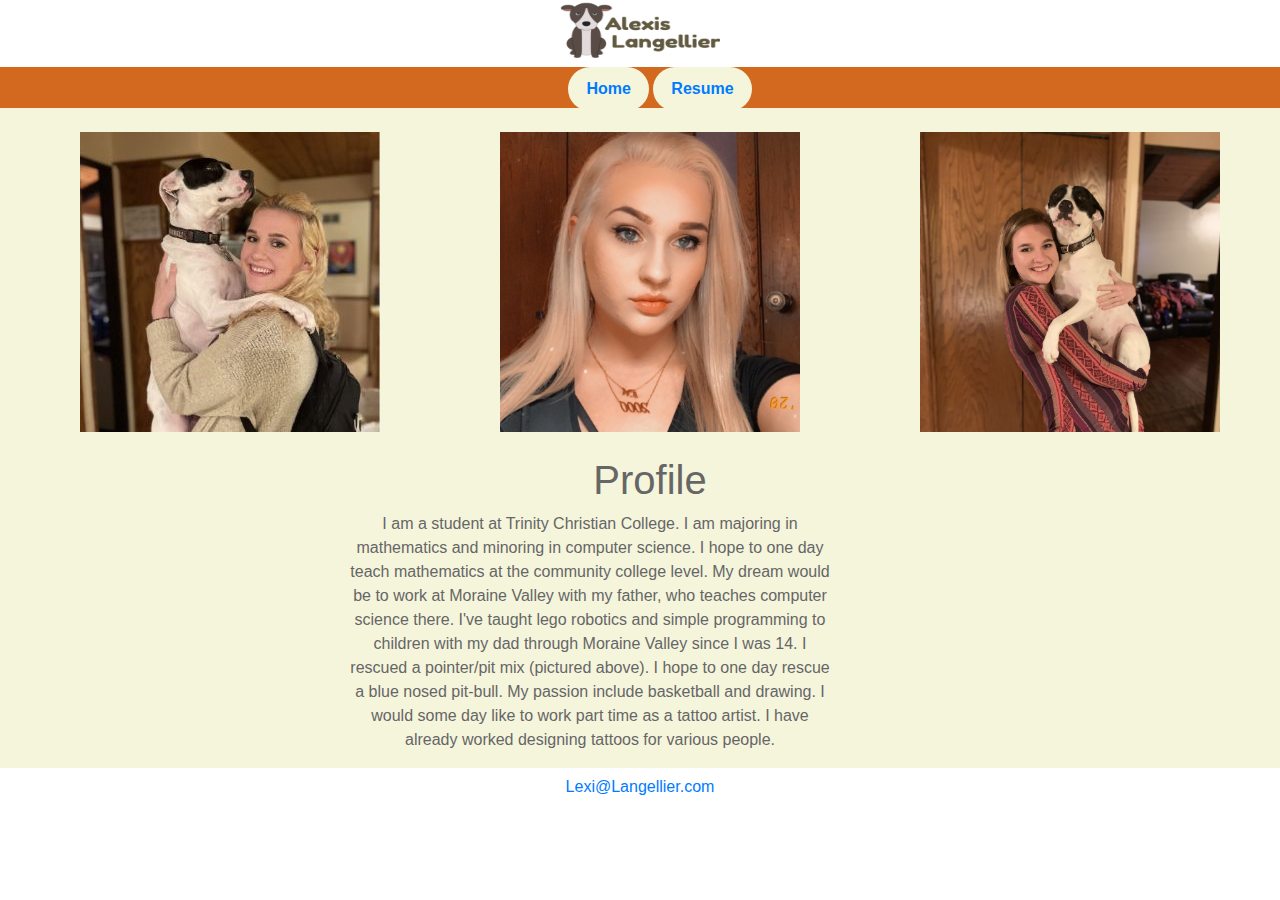
<file: index.html>
<!DOCTYPE html>
<html lang="en"> 
<head>
	<link rel="stylesheet" href="https://maxcdn.bootstrapcdn.com/bootstrap/4.1.3/css/bootstrap.min.css">
	<meta name="viewport" content="width=device-width, initial-scale=1.0">
	<link rel="stylesheet" href="portfolio.css">
	<title>Alexis Langellier</title>
	<meta charset="utf-8">
</head>
<body>
	<header>
     <img src="images/logo.png" alt="Portfolio Logo" height="60" width="160" class="logo">
	</header>
     	<nav>
     		<ul>
			<b>
			<li class="nav-item active"><a class="nav-link" href="index.html">Home</a></li>
			<li class="nav-item active"><a class="nav-link" href="resume.html">Resume</a></li>
			</b>
			</ul>
		</nav>
		<main>
			<br>
		<div>
			<div class="container-fluid">
				<div class="row">
					<div class="col-sm-4">
						<div id="homehero"></div>
					</div>
					<div class="col-sm-4">
					 	<img src="images/me.jpg" alt="Portfolio Logo" height="300" width="300" class="logo">
					</div>
					<div class="col-sm-4">
					 	<img src="images/lucy2.jpg" alt="Portfolio Logo" height="300" width="300" class="logo">
					</div>
				</div>
			</div>
		</div>
		<br>
		<div class="container-fluid">
			<h1>Profile</h1>
			<div class="row">
				<div class="col-sm-3">
				</div>
				<div class="col-sm-6">
					<p>I am a student at Trinity Christian College. I am majoring in mathematics and minoring in computer science. I hope to one day teach mathematics at the community college level. My dream would be to work at Moraine Valley with my father, who teaches computer science there. I've taught lego robotics and simple programming to children with my dad through Moraine Valley since I was 14. I rescued a pointer/pit mix (pictured above). I hope to one day rescue a blue nosed pit-bull. My passion include basketball and drawing. I would some day like to work part time as a tattoo artist. I have already worked designing tattoos for various people.</p>
				</div>
				<div class="col-sm-3">
				</div>
			</div>
		</div>
		</main>
		<footer>
		<a href="mailto:me@gmail.com">Lexi@Langellier.com</a>
		</footer>
		<!--jQuery, Popper, and Bootstrap Javascript files-->
	<script src="https://ajax.googleapis.com/ajax/libs/jquery/3.3.1/jquery.min.js"></script>
	<script src="https://cdnjs.cloudflare.com/ajax/libs/popper.js/1.14.3/umd/popper.min.js"></script>
	<script src="https://maxcdn.bootstrapcdn.com/bootstrap/4.1.3/js/bootstrap.min.js"></script>
</body>
</html>
</file>
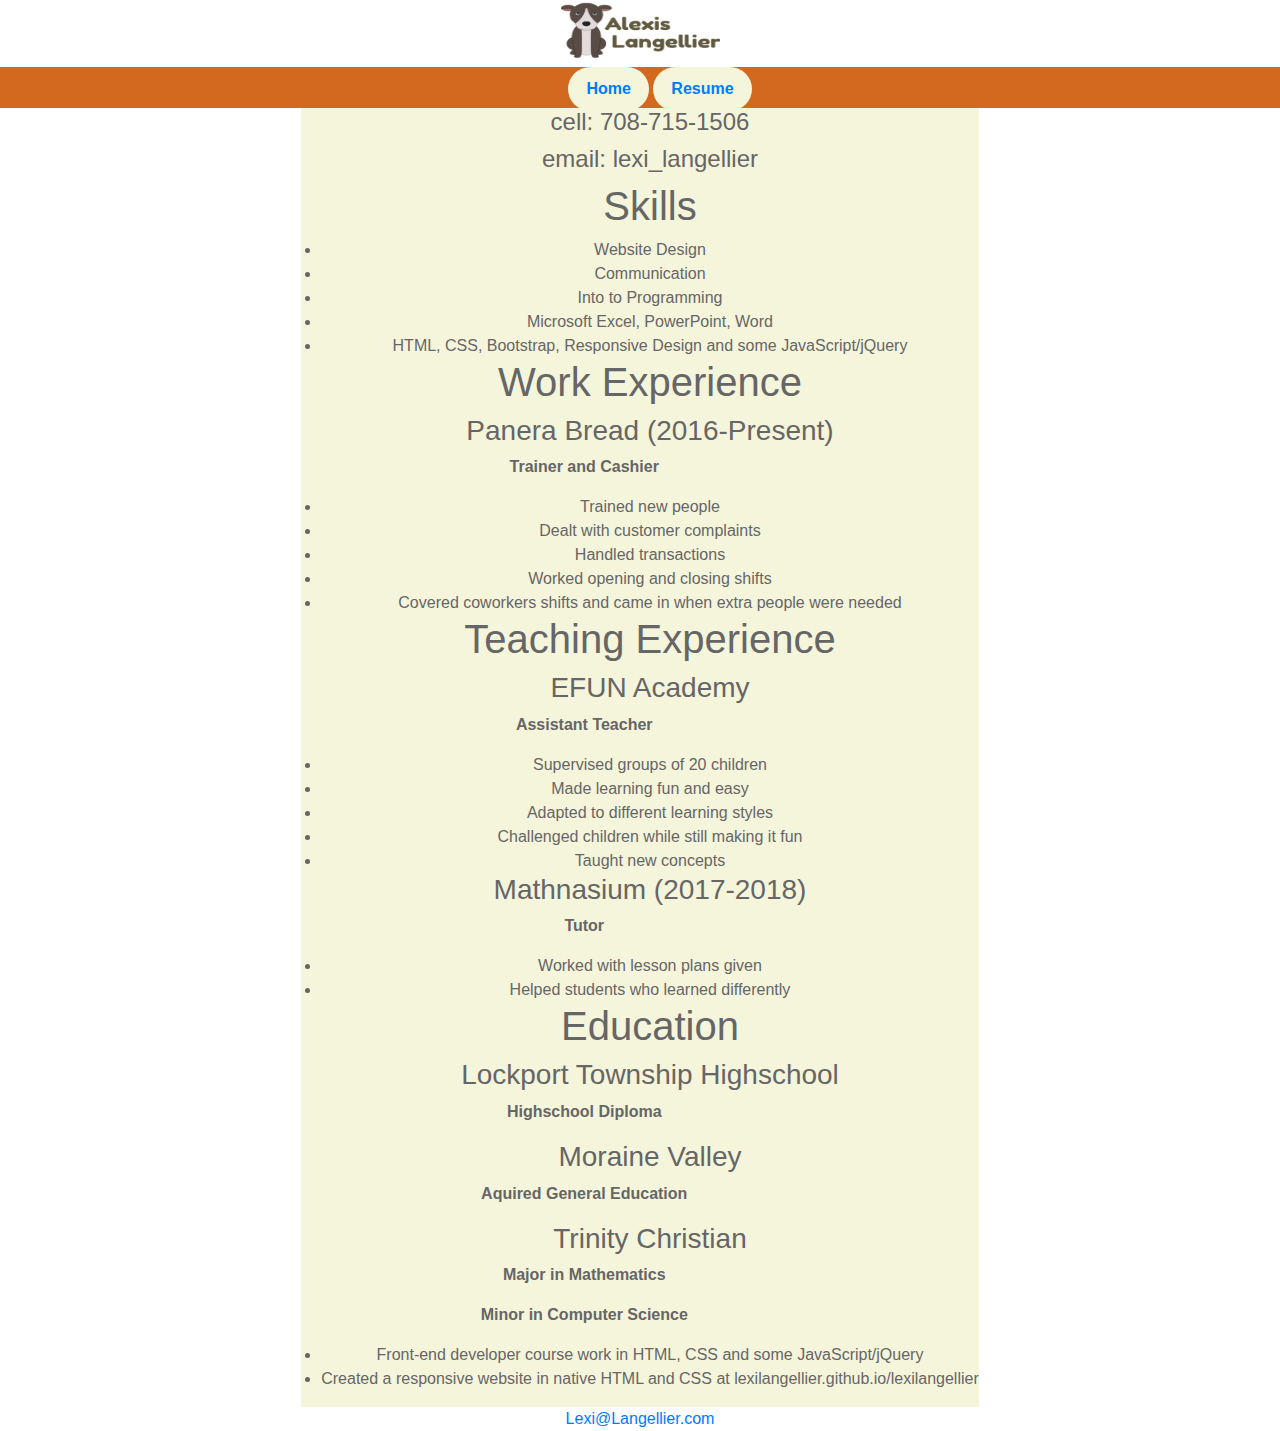
<file: resume.html>
<!DOCTYPE html>
<html lang="en"> 
<head>
	<link rel="stylesheet" href="https://maxcdn.bootstrapcdn.com/bootstrap/4.1.3/css/bootstrap.min.css">
	<link rel="stylesheet" href="portfolio.css">
	<title>Alexis Langellier</title>
	<meta charset="utf-8">
</head>
<body>
	<header>
     <img src="images/logo.png" alt="Portfolio Logo" height="60" width="160" class="logo">
	</header>
	 <nav>
		<ul>
		<b>
		<li class="nav-item active"><a class="nav-link" href="index.html">Home</a></li>
		<li class="nav-item active"><a class="nav-link" href="resume.html">Resume</a></li>
		</b>
		</ul>
		</nav>
		<main>
		<h4>cell: 708-715-1506</h4>
		<h4>email: lexi_langellier</h4>
		<h1>Skills</h1>
			<li>Website Design</li>
			<li>Communication</li>
			<li>Into to Programming</li>
			<li>Microsoft Excel, PowerPoint, Word</li>
			<li>HTML, CSS, Bootstrap, Responsive Design and some JavaScript/jQuery</li>
		<h1>Work Experience</h1>
		<h3>Panera Bread (2016-Present)</h3>
		<p><b>Trainer and Cashier</b></p>
			<li>Trained new people</li>
			<li>Dealt with customer complaints</li>
			<li>Handled transactions</li>
			<li>Worked opening and closing shifts</li>
			<li>Covered coworkers shifts and came in when extra people were needed</li>
		<h1>Teaching Experience</h1>
		<h3>EFUN Academy</h3>
		<p><b>Assistant Teacher</b></p>
			<li>Supervised groups of 20 children</li>
			<li>Made learning fun and easy</li>
			<li>Adapted to different learning styles</li>
			<li>Challenged children while still making it fun</li>
			<li>Taught new concepts</li>
		<h3>Mathnasium (2017-2018)</h3>
		<p><b>Tutor</b></p>
			<li>Worked with lesson plans given</li>
			<li>Helped students who learned differently</li>
		<h1>Education</h1>
		<h3>Lockport Township Highschool</h3>
		<p><b>Highschool Diploma</b></p>
		<h3>Moraine Valley</h3>
		<p><b>Aquired General Education</b></p>
		<h3>Trinity Christian</h3>
		<p><b>Major in Mathematics</b></p>
		<p><b>Minor in Computer Science</b></p>
		<li>Front-end developer course work in HTML, CSS and some JavaScript/jQuery</li>
		<li>Created a responsive website in native HTML and CSS at lexilangellier.github.io/lexilangellier</li>
		<ul>
		</ul>
		</main>
		<footer>
		<a href="mailto:me@gmail.com">Lexi@Langellier.com</a>
		</footer>
		<!--jQuery, Popper, and Bootstrap Javascript files-->
	<script src="https://ajax.googleapis.com/ajax/libs/jquery/3.3.1/jquery.min.js"></script>
	<script src="https://cdnjs.cloudflare.com/ajax/libs/popper.js/1.14.3/umd/popper.min.js"></script>
	<script src="https://maxcdn.bootstrapcdn.com/bootstrap/4.1.3/js/bootstrap.min.js"></script>
</body>
</html>
</file>
<file: portfolio.css>
body{
	background-color:#FFFFFF;
	font-family:Verdana, Arial, sans-serif;
	color:#666666;
	margin:auto;
	text-align: center;
	width:auto;
}
header{
	background-color:#FFFFFF;
	color:#FFFFFF;
	line-height: 200%;;
	background-repeat:no-repeat;
	background-position:center;
	height: 60px;
	margin-bottom: 0;
	display: inline-block;
	width:auto;
}
main{
	max-width: auto;
	text-align: left;
	padding-left: 20px;
	display:inline-block;
	background-color: #F5F5DC;
	text-align:center;
}
h1{
	text-align: center;
}
p{
	max-width: 80%;
}
nav{
	font-weight: bold;
	padding: auto;
	width:cover;
	background-color: #D2691E;
	height:41px;
}
nav a{
	text-decoration:none;
}
nav a: link{
	color:#000033;
}
nav a: visited{
	color:#344873;
}
nav a: hover{
	color:#ffffff;
}
nav a: active{
	color:#000000;
}

nav ul{
text-align: center;
}
nav li{
	display:inline-block;
	background-color: #F5F5DC;
	padding: 2px 2px;
	border-radius: 60px;
}
nav li: hover{
	background-color: #F5F5F5 
}
class="img-fluid"{
	display:block;
	max-width:100%;
	height:auto;
}
header img{
margin:0 auto;
display: block;
}
.logo{
	margin:0 auto;
	display: block;
}
#homehero{
	background-image: url(images/lucy.jpg);
	height: 300px;
	width:300px;
	background size:background-size:100%100%;
	background-repeat:no-repeat;
	margin:auto;
	padding:auto;
}
footer{
margin-bottom: 0px;
}
/* CSS for Smartphones */
@media only screen and (max-width: 768px) {
	h1{
		font-size:1.5em;
		padding:0.3em;
		height:100%;
		font-weight:bold;
	}
	h3{
		font-size:1em;
		padding:0.3em;
		height:100%;
		font-weight:bold;
	}
	h4{
		font-size:0.7em;
		padding:0.3em;
		height:100%;
		font-weight:bold;
	}
	p{
		font-size:.8em;
	}
	li{
		font-size:.8em;
	}
	main{
		padding:0.1em 0.6em 0.1em 0.4em;
	}
	footer{
		padding:0;
	}
</file>
